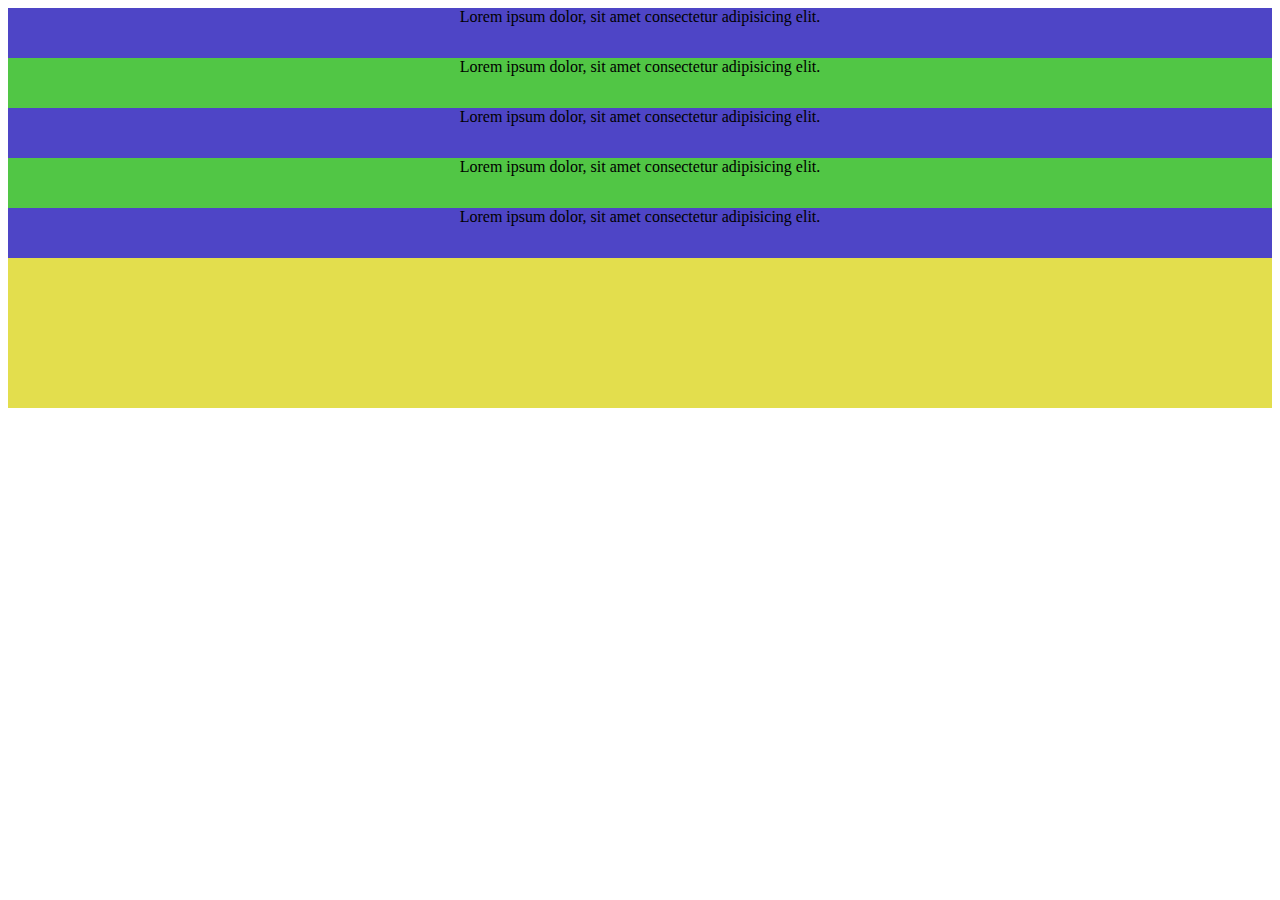
<file: index.html>
<!doctype html>
<html lang="en">
  <head>
   
    <meta charset="utf-8">
    <meta name="viewport" content="width=device-width, initial-scale=1, shrink-to-fit=no">
    


    <link rel="stylesheet" href="https://cdn.jsdelivr.net/npm/bootstrap@4.6.2/dist/css/bootstrap.min.css" integrity="sha384-xOolHFLEh07PJGoPkLv1IbcEPTNtaed2xpHsD9ESMhqIYd0nLMwNLD69Npy4HI+N" crossorigin="anonymous">
          <link rel="stylesheet" href="style.css">
    <title>Hello, world!</title>
  </head>
  <body>
          <div class="container-fluid">
          <div class="row align-items-end">
          <div class="col-3">Lorem ipsum dolor, sit amet consectetur adipisicing elit.</div>
          <div class="col-5">Lorem ipsum dolor, sit amet consectetur adipisicing elit.</div>
          <div class="col-2">Lorem ipsum dolor, sit amet consectetur adipisicing elit.</div>
          <div class="col-1">Lorem ipsum dolor, sit amet consectetur adipisicing elit.</div>
          <div class="col-1">Lorem ipsum dolor, sit amet consectetur adipisicing elit.</div>
          
          </div>

    <script src="https://cdn.jsdelivr.net/npm/jquery@3.5.1/dist/jquery.slim.min.js" integrity="sha384-DfXdz2htPH0lsSSs5nCTpuj/zy4C+OGpamoFVy38MVBnE+IbbVYUew+OrCXaRkfj" crossorigin="anonymous"></script>
    <script src="https://cdn.jsdelivr.net/npm/bootstrap@4.6.2/dist/js/bootstrap.bundle.min.js" integrity="sha384-Fy6S3B9q64WdZWQUiU+q4/2Lc9npb8tCaSX9FK7E8HnRr0Jz8D6OP9dO5Vg3Q9ct" crossorigin="anonymous"></script>


  </body>
</html>
</file>
<file: style.css>
.row {
          background: #e3de4d;
          height: 400px;
}

.row div {
          text-align: center;
          height: 50px;
}

.row div:nth-child(odd) {
          background: #4e45c6;
}

.row div:nth-child(even) {
          background: #51c645;
}
</file>
